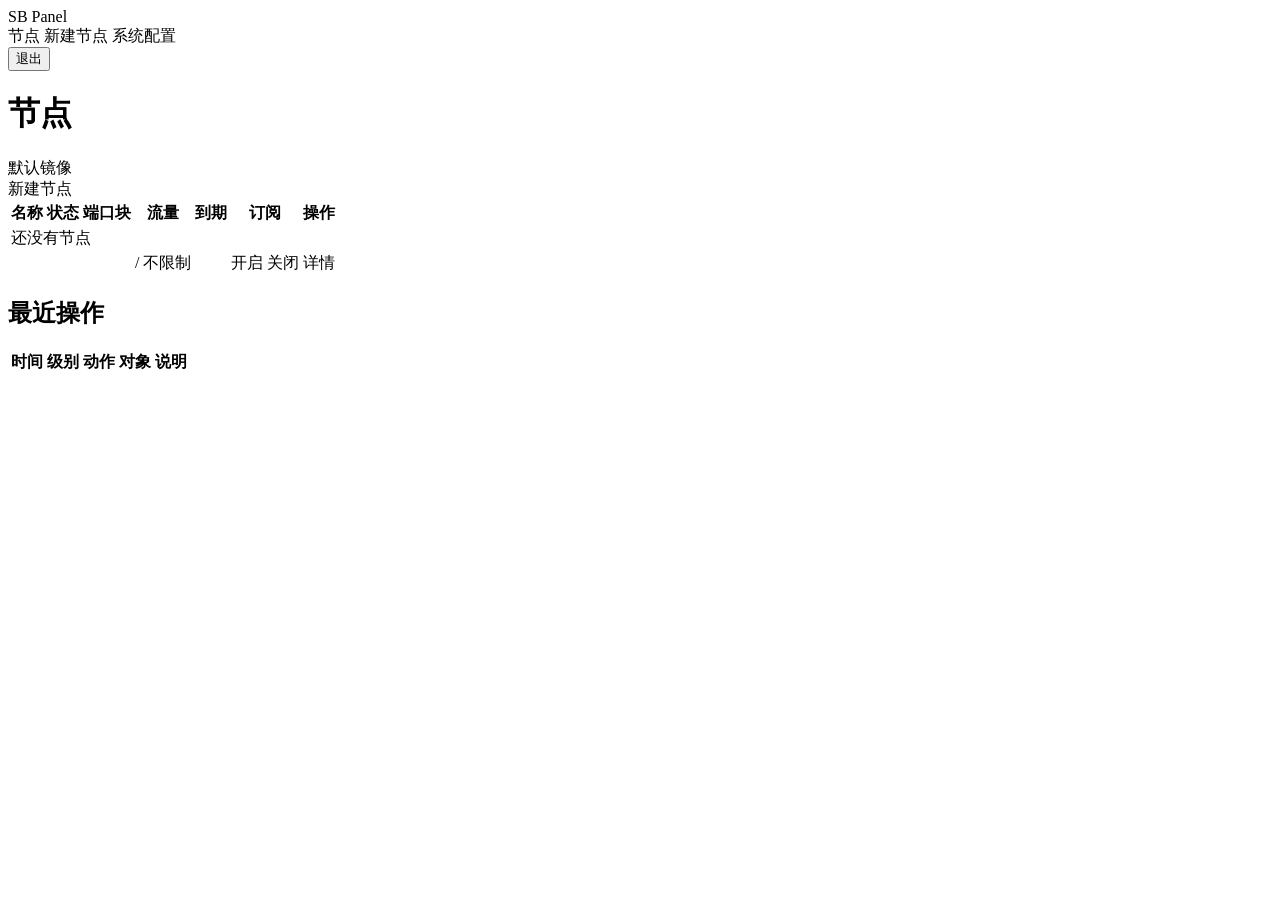
<file: src/main/resources/templates/index.html>
<!doctype html>
<html lang="zh-CN" xmlns:th="http://www.thymeleaf.org">
<head>
    <meta charset="utf-8">
    <meta name="viewport" content="width=device-width, initial-scale=1">
    <title>SB Panel</title>
    <link rel="stylesheet" th:href="@{/css/app.css}">
</head>
<body>
<header class="topbar">
    <div class="brand">SB Panel</div>
    <nav class="nav">
        <a th:href="@{/}">节点</a>
        <a th:href="@{/nodes/new}">新建节点</a>
        <a th:href="@{/settings}">系统配置</a>
        <form th:action="@{/logout}" method="post">
            <button type="submit">退出</button>
        </form>
    </nav>
</header>

<main class="page">
    <div class="page-title">
        <div>
            <h1>节点</h1>
            <div class="muted">默认镜像 <span class="mono" th:text="${settings.imageName()}"></span></div>
        </div>
        <a class="button primary" th:href="@{/nodes/new}">新建节点</a>
    </div>

    <div class="notice" th:if="${notice}" th:text="${notice}"></div>

    <div class="table-wrap">
        <table>
            <thead>
            <tr>
                <th>名称</th>
                <th>状态</th>
                <th>端口块</th>
                <th>流量</th>
                <th>到期</th>
                <th>订阅</th>
                <th>操作</th>
            </tr>
            </thead>
            <tbody>
            <tr th:if="${#lists.isEmpty(nodes)}">
                <td colspan="7" class="muted">还没有节点</td>
            </tr>
            <tr th:each="node : ${nodes}">
                <td>
                    <a th:href="@{/nodes/{id}(id=${node.id})}" th:text="${node.name}"></a>
                    <div class="muted mono" th:text="${node.containerName}"></div>
                </td>
                <td><span class="status" th:classappend="${node.status}" th:text="${node.status.label()}"></span></td>
                <td class="mono" th:text="${node.startPort + ' - ' + (node.startPort + node.portBlockSize - 1)}"></td>
                <td>
                    <span th:text="${fmt.bytes(node.trafficUsedBytes)}"></span>
                    <span class="muted" th:if="${node.trafficLimitBytes != null}"
                          th:text="${'/ ' + fmt.bytes(node.trafficLimitBytes) + ' (' + fmt.percent(node.trafficUsedBytes, node.trafficLimitBytes) + ')'}"></span>
                    <span class="muted" th:if="${node.trafficLimitBytes == null}">/ 不限制</span>
                </td>
                <td th:text="${fmt.instant(node.expiresAt)}"></td>
                <td>
                    <span th:if="${node.subscriptionEnabled}">开启</span>
                    <span th:unless="${node.subscriptionEnabled}" class="muted">关闭</span>
                </td>
                <td><a th:href="@{/nodes/{id}(id=${node.id})}">详情</a></td>
            </tr>
            </tbody>
        </table>
    </div>

    <h2>最近操作</h2>
    <div class="table-wrap">
        <table>
            <thead>
            <tr>
                <th>时间</th>
                <th>级别</th>
                <th>动作</th>
                <th>对象</th>
                <th>说明</th>
            </tr>
            </thead>
            <tbody>
            <tr th:each="log : ${logs}">
                <td th:text="${fmt.instant(log.createdAt())}"></td>
                <td th:text="${log.level()}"></td>
                <td class="mono" th:text="${log.action()}"></td>
                <td th:text="${log.targetName() ?: '-'}"></td>
                <td th:text="${log.message()}"></td>
            </tr>
            </tbody>
        </table>
    </div>
</main>
</body>
</html>
</file>
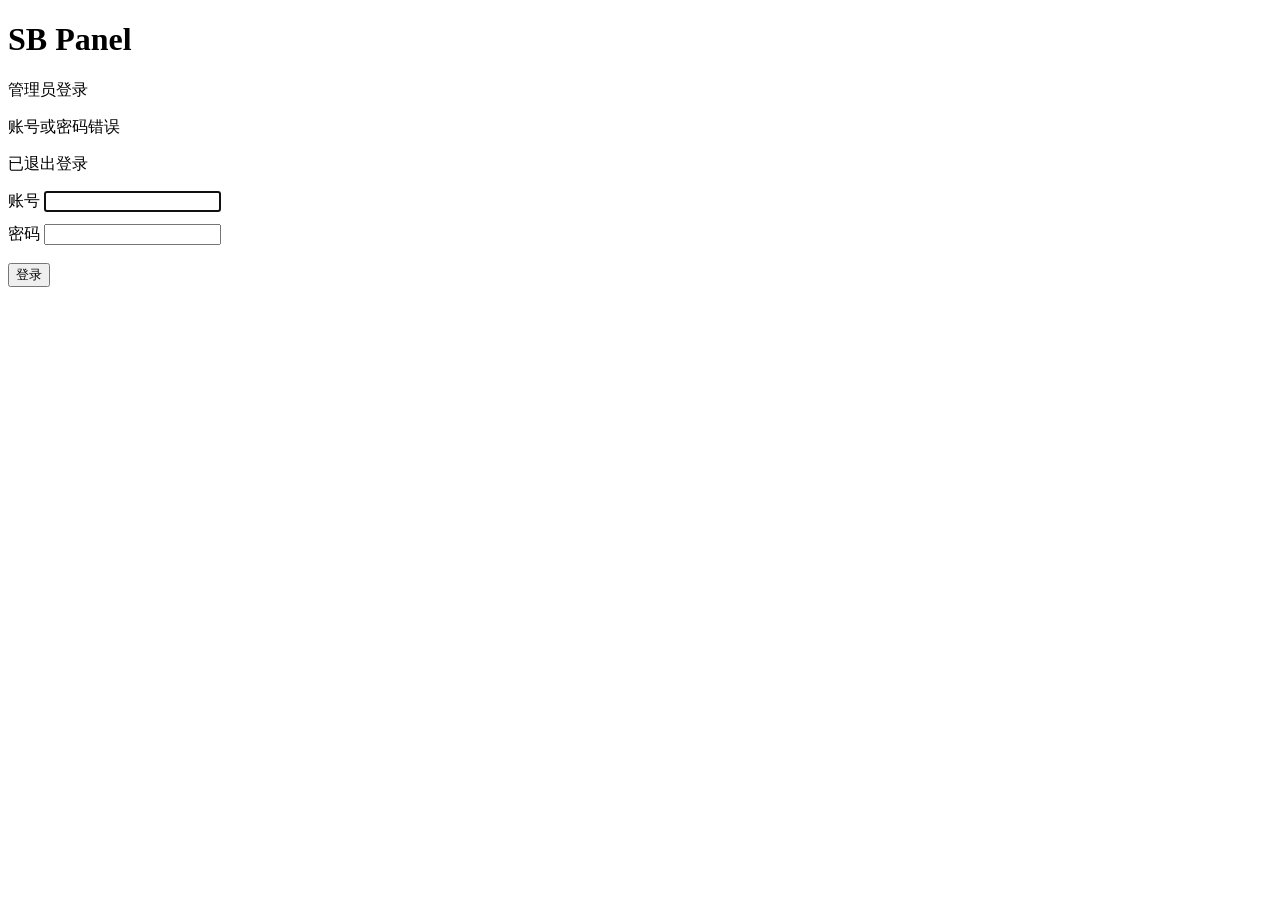
<file: src/main/resources/templates/auth/login.html>
<!doctype html>
<html lang="zh-CN" xmlns:th="http://www.thymeleaf.org">
<head>
    <meta charset="utf-8">
    <meta name="viewport" content="width=device-width, initial-scale=1">
    <title>登录 - SB Panel</title>
    <link rel="stylesheet" th:href="@{/css/app.css}">
</head>
<body>
<main class="login-page">
    <form class="login-box" th:action="@{/login}" method="post">
        <h1>SB Panel</h1>
        <p class="muted">管理员登录</p>
        <p class="error" th:if="${param.error}">账号或密码错误</p>
        <p class="muted" th:if="${param.logout}">已退出登录</p>
        <div class="field">
            <label for="username">账号</label>
            <input id="username" name="username" type="text" autocomplete="username" autofocus>
        </div>
        <div class="field" style="margin-top: 12px;">
            <label for="password">密码</label>
            <input id="password" name="password" type="password" autocomplete="current-password">
        </div>
        <div class="actions" style="margin-top: 18px;">
            <button class="primary" type="submit">登录</button>
        </div>
    </form>
</main>
</body>
</html>
</file>
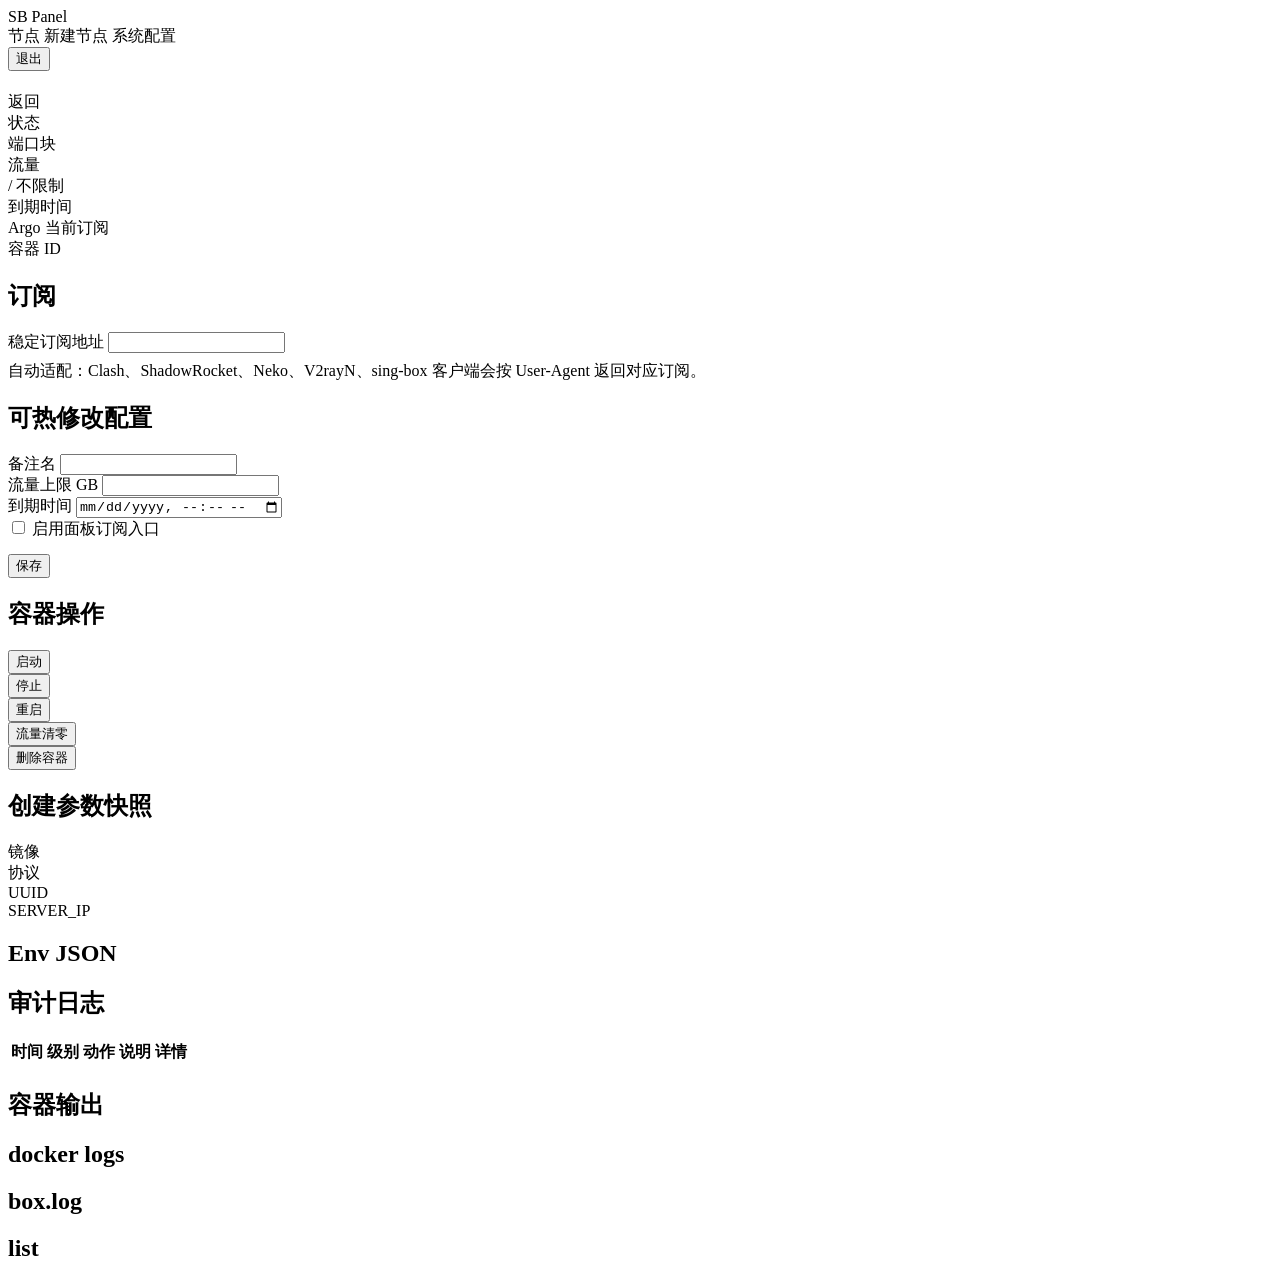
<file: src/main/resources/templates/nodes/detail.html>
<!doctype html>
<html lang="zh-CN" xmlns:th="http://www.thymeleaf.org">
<head>
    <meta charset="utf-8">
    <meta name="viewport" content="width=device-width, initial-scale=1">
    <title th:text="${node.name} + ' - SB Panel'">节点详情</title>
    <link rel="stylesheet" th:href="@{/css/app.css}">
</head>
<body>
<header class="topbar">
    <div class="brand">SB Panel</div>
    <nav class="nav">
        <a th:href="@{/}">节点</a>
        <a th:href="@{/nodes/new}">新建节点</a>
        <a th:href="@{/settings}">系统配置</a>
        <form th:action="@{/logout}" method="post">
            <button type="submit">退出</button>
        </form>
    </nav>
</header>

<main class="page">
    <div class="page-title">
        <div>
            <h1 th:text="${node.name}"></h1>
            <div class="muted mono" th:text="${node.containerName}"></div>
        </div>
        <a class="button" th:href="@{/}">返回</a>
    </div>
    <div class="notice" th:if="${notice}" th:text="${notice}"></div>

    <section class="panel">
        <div class="grid-3">
            <div>
                <div class="field-title">状态</div>
                <span class="status" th:classappend="${node.status}" th:text="${node.status.label()}"></span>
            </div>
            <div>
                <div class="field-title">端口块</div>
                <div class="mono" th:text="${node.startPort + ' - ' + (node.startPort + node.portBlockSize - 1)}"></div>
            </div>
            <div>
                <div class="field-title">流量</div>
                <span th:text="${fmt.bytes(node.trafficUsedBytes)}"></span>
                <span class="muted" th:if="${node.trafficLimitBytes != null}"
                      th:text="${'/ ' + fmt.bytes(node.trafficLimitBytes) + ' (' + fmt.percent(node.trafficUsedBytes, node.trafficLimitBytes) + ')'}"></span>
                <span class="muted" th:if="${node.trafficLimitBytes == null}">/ 不限制</span>
            </div>
            <div>
                <div class="field-title">到期时间</div>
                <div th:text="${fmt.instant(node.expiresAt)}"></div>
            </div>
            <div>
                <div class="field-title">Argo 当前订阅</div>
                <div class="mono" th:text="${node.currentArgoUrl ?: '-'}"></div>
            </div>
            <div>
                <div class="field-title">容器 ID</div>
                <div class="mono" th:text="${node.containerId ?: '-'}"></div>
            </div>
        </div>
    </section>

    <section class="panel">
        <h2>订阅</h2>
        <div class="field">
            <label>稳定订阅地址</label>
            <input type="text" class="mono" readonly th:value="${subscriptionUrl}">
        </div>
        <div class="muted" style="margin-top: 8px;">自动适配：Clash、ShadowRocket、Neko、V2rayN、sing-box 客户端会按 User-Agent 返回对应订阅。</div>
    </section>

    <section class="panel">
        <h2>可热修改配置</h2>
        <form th:action="@{/nodes/{id}/editable(id=${node.id})}" th:object="${editableForm}" method="post">
            <div class="grid">
                <div class="field">
                    <label for="name">备注名</label>
                    <input id="name" type="text" th:field="*{name}">
                </div>
                <div class="field">
                    <label for="trafficLimitGb">流量上限 GB</label>
                    <input id="trafficLimitGb" type="number" min="0" th:field="*{trafficLimitGb}">
                </div>
                <div class="field">
                    <label for="expiresAt">到期时间</label>
                    <input id="expiresAt" type="datetime-local" th:field="*{expiresAt}">
                </div>
                <label class="check">
                    <input type="checkbox" th:field="*{subscriptionEnabled}">
                    启用面板订阅入口
                </label>
            </div>
            <div class="actions" style="margin-top: 14px;">
                <button class="primary" type="submit">保存</button>
            </div>
        </form>
    </section>

    <section class="panel">
        <h2>容器操作</h2>
        <div class="actions">
            <form th:action="@{/nodes/{id}/start(id=${node.id})}" method="post">
                <button type="submit">启动</button>
            </form>
            <form th:action="@{/nodes/{id}/stop(id=${node.id})}" method="post">
                <button type="submit">停止</button>
            </form>
            <form th:action="@{/nodes/{id}/restart(id=${node.id})}" method="post">
                <button type="submit">重启</button>
            </form>
            <form th:action="@{/nodes/{id}/reset-traffic(id=${node.id})}" method="post">
                <button type="submit">流量清零</button>
            </form>
            <form th:action="@{/nodes/{id}/delete(id=${node.id})}" method="post">
                <button class="danger" type="submit">删除容器</button>
            </form>
        </div>
    </section>

    <section class="panel">
        <h2>创建参数快照</h2>
        <div class="grid">
            <div>
                <div class="field-title">镜像</div>
                <div class="mono" th:text="${node.imageName}"></div>
            </div>
            <div>
                <div class="field-title">协议</div>
                <div class="mono" th:text="${node.protocols}"></div>
            </div>
            <div>
                <div class="field-title">UUID</div>
                <div class="mono" th:text="${node.uuid}"></div>
            </div>
            <div>
                <div class="field-title">SERVER_IP</div>
                <div class="mono" th:text="${node.serverIp}"></div>
            </div>
        </div>
        <h2>Env JSON</h2>
        <pre class="pre" th:text="${node.envJson}"></pre>
    </section>

    <h2>审计日志</h2>
    <div class="table-wrap">
        <table>
            <thead>
            <tr>
                <th>时间</th>
                <th>级别</th>
                <th>动作</th>
                <th>说明</th>
                <th>详情</th>
            </tr>
            </thead>
            <tbody>
            <tr th:each="log : ${logs}">
                <td th:text="${fmt.instant(log.createdAt())}"></td>
                <td th:text="${log.level()}"></td>
                <td class="mono" th:text="${log.action()}"></td>
                <td th:text="${log.message()}"></td>
                <td class="mono" th:text="${log.details() ?: '-'}"></td>
            </tr>
            </tbody>
        </table>
    </div>

    <h2>容器输出</h2>
    <div class="grid">
        <section>
            <h2>docker logs</h2>
            <pre class="pre" th:text="${dockerLogs}"></pre>
        </section>
        <section>
            <h2>box.log</h2>
            <pre class="pre" th:text="${boxLogs}"></pre>
        </section>
    </div>

    <h2>list</h2>
    <pre class="pre" th:text="${listText}"></pre>
</main>
</body>
</html>
</file>
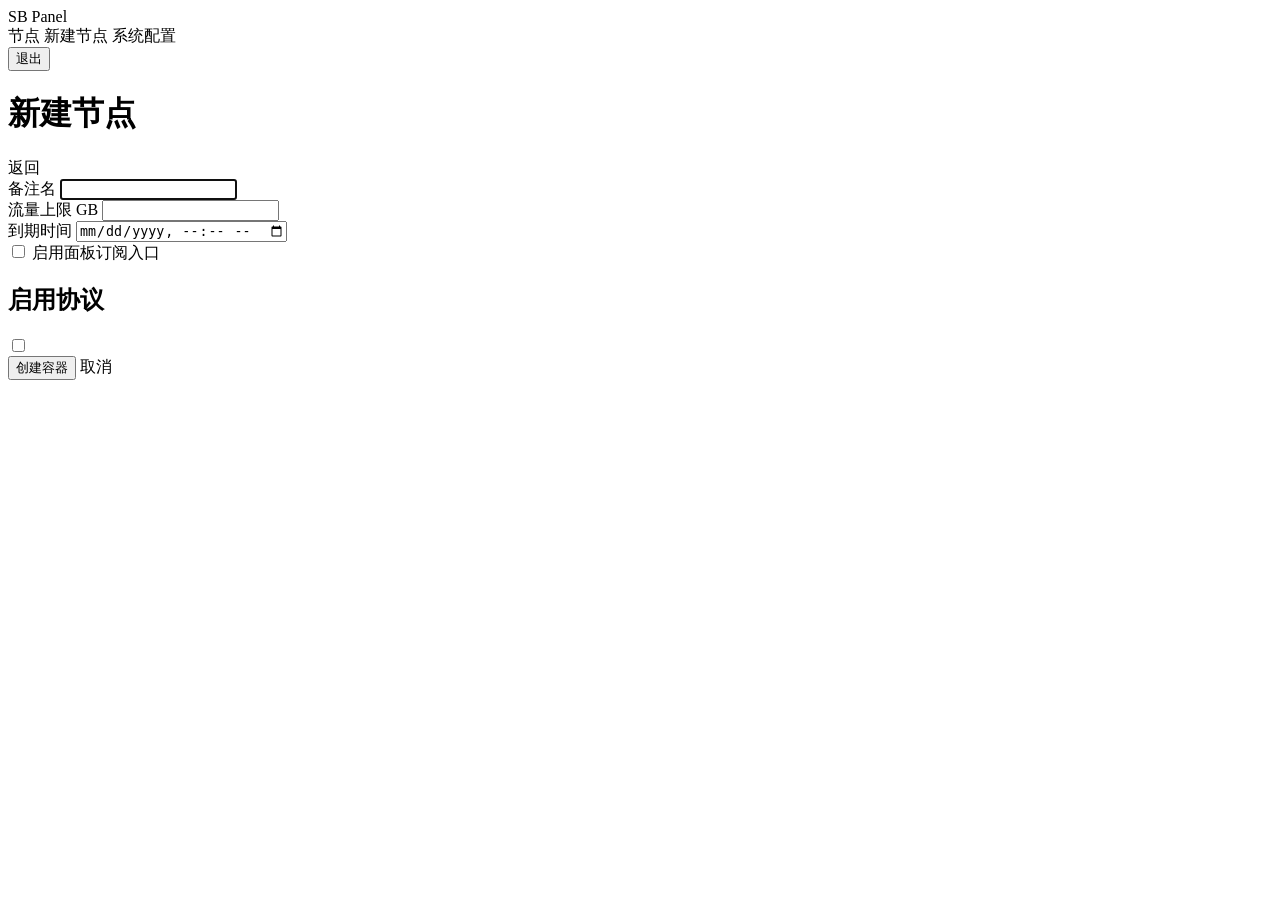
<file: src/main/resources/templates/nodes/new.html>
<!doctype html>
<html lang="zh-CN" xmlns:th="http://www.thymeleaf.org">
<head>
    <meta charset="utf-8">
    <meta name="viewport" content="width=device-width, initial-scale=1">
    <title>新建节点 - SB Panel</title>
    <link rel="stylesheet" th:href="@{/css/app.css}">
</head>
<body>
<header class="topbar">
    <div class="brand">SB Panel</div>
    <nav class="nav">
        <a th:href="@{/}">节点</a>
        <a th:href="@{/nodes/new}">新建节点</a>
        <a th:href="@{/settings}">系统配置</a>
        <form th:action="@{/logout}" method="post">
            <button type="submit">退出</button>
        </form>
    </nav>
</header>

<main class="page">
    <div class="page-title">
        <h1>新建节点</h1>
        <a class="button" th:href="@{/}">返回</a>
    </div>

    <form th:action="@{/nodes}" th:object="${createNodeForm}" method="post">
        <section class="panel">
            <div class="grid">
                <div class="field">
                    <label for="name">备注名</label>
                    <input id="name" type="text" th:field="*{name}" autofocus>
                    <div class="error" th:errors="*{name}"></div>
                </div>
                <div class="field">
                    <label for="trafficLimitGb">流量上限 GB</label>
                    <input id="trafficLimitGb" type="number" min="0" th:field="*{trafficLimitGb}">
                </div>
                <div class="field">
                    <label for="expiresAt">到期时间</label>
                    <input id="expiresAt" type="datetime-local" th:field="*{expiresAt}">
                </div>
                <label class="check">
                    <input type="checkbox" th:field="*{subscriptionEnabled}">
                    启用面板订阅入口
                </label>
            </div>
        </section>

        <section class="panel">
            <h2>启用协议</h2>
            <div class="checks">
                <label class="check" th:each="p : ${protocolOptions}">
                    <input type="checkbox" th:field="*{protocols}" th:value="${p.name()}">
                    <span th:text="${p.label()}"></span>
                </label>
            </div>
        </section>

        <div class="actions">
            <button class="primary" type="submit">创建容器</button>
            <a class="button" th:href="@{/}">取消</a>
        </div>
    </form>
</main>
</body>
</html>
</file>
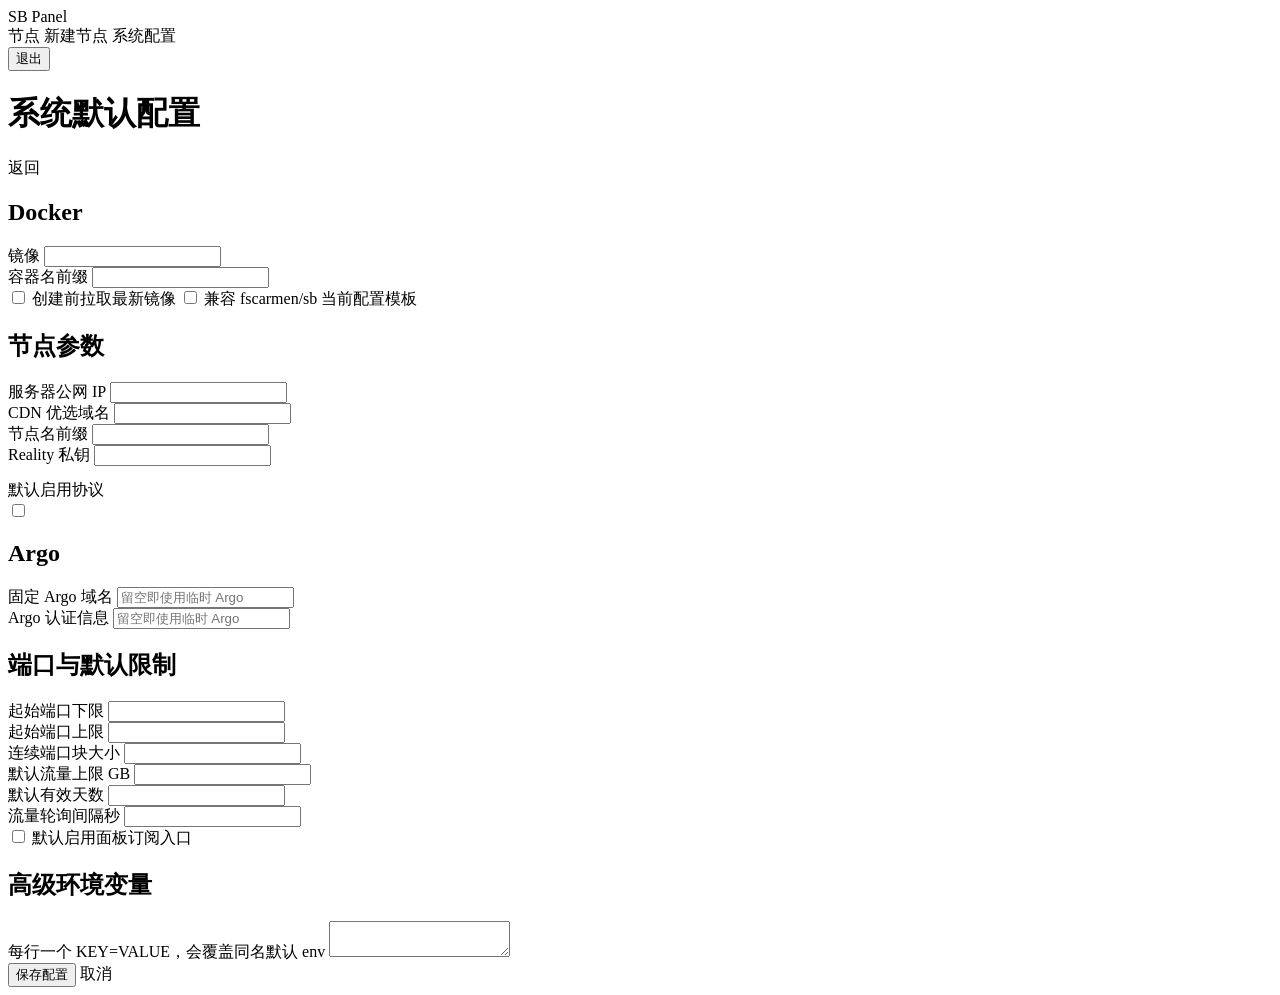
<file: src/main/resources/templates/settings/edit.html>
<!doctype html>
<html lang="zh-CN" xmlns:th="http://www.thymeleaf.org">
<head>
    <meta charset="utf-8">
    <meta name="viewport" content="width=device-width, initial-scale=1">
    <title>系统配置 - SB Panel</title>
    <link rel="stylesheet" th:href="@{/css/app.css}">
</head>
<body>
<header class="topbar">
    <div class="brand">SB Panel</div>
    <nav class="nav">
        <a th:href="@{/}">节点</a>
        <a th:href="@{/nodes/new}">新建节点</a>
        <a th:href="@{/settings}">系统配置</a>
        <form th:action="@{/logout}" method="post">
            <button type="submit">退出</button>
        </form>
    </nav>
</header>

<main class="page">
    <div class="page-title">
        <h1>系统默认配置</h1>
        <a class="button" th:href="@{/}">返回</a>
    </div>
    <div class="notice" th:if="${notice}" th:text="${notice}"></div>

    <form th:action="@{/settings}" th:object="${settingsForm}" method="post">

        <section class="panel">
            <h2>Docker</h2>
            <div class="grid">
                <div class="field">
                    <label for="imageName">镜像</label>
                    <input id="imageName" type="text" th:field="*{imageName}">
                </div>
                <div class="field">
                    <label for="containerPrefix">容器名前缀</label>
                    <input id="containerPrefix" type="text" th:field="*{containerPrefix}">
                </div>
                <label class="check">
                    <input type="checkbox" th:field="*{pullLatest}">
                    创建前拉取最新镜像
                </label>
                <label class="check">
                    <input type="checkbox" th:field="*{applyFscarmenCompatibilityPatch}">
                    兼容 fscarmen/sb 当前配置模板
                </label>
            </div>
        </section>

        <section class="panel">
            <h2>节点参数</h2>
            <div class="grid">
                <div class="field">
                    <label for="serverIp">服务器公网 IP</label>
                    <input id="serverIp" type="text" th:field="*{serverIp}">
                </div>
                <div class="field">
                    <label for="cdn">CDN 优选域名</label>
                    <input id="cdn" type="text" th:field="*{cdn}">
                </div>
                <div class="field">
                    <label for="nodeNamePrefix">节点名前缀</label>
                    <input id="nodeNamePrefix" type="text" th:field="*{nodeNamePrefix}">
                </div>
                <div class="field">
                    <label for="realityPrivate">Reality 私钥</label>
                    <input id="realityPrivate" type="text" th:field="*{realityPrivate}">
                </div>
            </div>
            <div class="field" style="margin-top: 14px;">
                <div class="field-title">默认启用协议</div>
                <div class="checks">
                    <label class="check" th:each="p : ${protocolOptions}">
                        <input type="checkbox" th:field="*{defaultProtocols}" th:value="${p.name()}">
                        <span th:text="${p.label()}"></span>
                    </label>
                </div>
            </div>
        </section>

        <section class="panel">
            <h2>Argo</h2>
            <div class="grid">
                <div class="field">
                    <label for="argoDomain">固定 Argo 域名</label>
                    <input id="argoDomain" type="text" th:field="*{argoDomain}" placeholder="留空即使用临时 Argo">
                </div>
                <div class="field">
                    <label for="argoAuth">Argo 认证信息</label>
                    <input id="argoAuth" type="text" th:field="*{argoAuth}" placeholder="留空即使用临时 Argo">
                </div>
            </div>
        </section>

        <section class="panel">
            <h2>端口与默认限制</h2>
            <div class="grid-3">
                <div class="field">
                    <label for="portRangeStart">起始端口下限</label>
                    <input id="portRangeStart" type="number" th:field="*{portRangeStart}">
                </div>
                <div class="field">
                    <label for="portRangeEnd">起始端口上限</label>
                    <input id="portRangeEnd" type="number" th:field="*{portRangeEnd}">
                </div>
                <div class="field">
                    <label for="portBlockSize">连续端口块大小</label>
                    <input id="portBlockSize" type="number" th:field="*{portBlockSize}">
                </div>
                <div class="field">
                    <label for="defaultTrafficLimitGb">默认流量上限 GB</label>
                    <input id="defaultTrafficLimitGb" type="number" min="0" th:field="*{defaultTrafficLimitGb}">
                </div>
                <div class="field">
                    <label for="defaultValidityDays">默认有效天数</label>
                    <input id="defaultValidityDays" type="number" min="0" th:field="*{defaultValidityDays}">
                </div>
                <div class="field">
                    <label for="statsIntervalSeconds">流量轮询间隔秒</label>
                    <input id="statsIntervalSeconds" type="number" min="10" th:field="*{statsIntervalSeconds}">
                </div>
                <label class="check">
                    <input type="checkbox" th:field="*{panelSubscriptionEnabled}">
                    默认启用面板订阅入口
                </label>
            </div>
        </section>

        <section class="panel">
            <h2>高级环境变量</h2>
            <div class="field">
                <label for="extraEnv">每行一个 KEY=VALUE，会覆盖同名默认 env</label>
                <textarea id="extraEnv" th:field="*{extraEnv}" spellcheck="false"></textarea>
            </div>
        </section>

        <div class="actions">
            <button class="primary" type="submit">保存配置</button>
            <a class="button" th:href="@{/}">取消</a>
        </div>
    </form>
</main>
</body>
</html>
</file>
